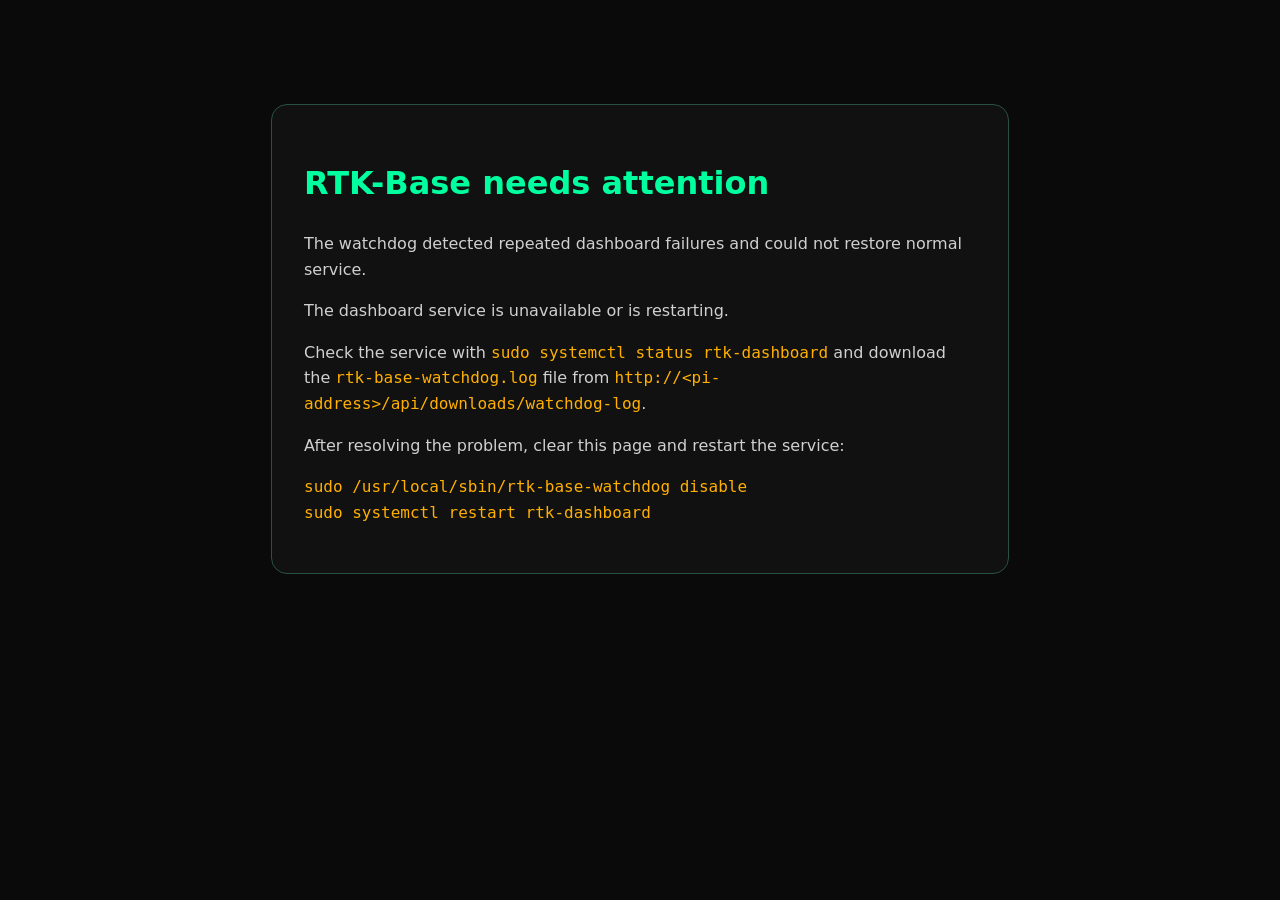
<file: dashboard/static/rtk-base-error.html>
<!doctype html>
<html lang="en">
<head>
  <meta charset="utf-8">
  <meta name="viewport" content="width=device-width, initial-scale=1">
  <meta name="robots" content="noindex">
  <title>RTK-Base recovery required</title>
  <style>
    body { margin: 0; padding: 2rem; background: #0a0a0a; color: #d0d0d0; font: 16px/1.6 system-ui, sans-serif; }
    main { max-width: 42rem; margin: 8vh auto; padding: 2rem; border: 1px solid #28523f; border-radius: 1rem; background: #111111; }
    h1 { color: #00ff9f; }
    code { overflow-wrap: anywhere; color: #ffb000; }
  </style>
</head>
<body>
  <main>
    <h1>RTK-Base needs attention</h1>
    <p>The watchdog detected repeated dashboard failures and could not restore normal service.</p>
    <p>The dashboard service is unavailable or is restarting.</p>
    <p>Check the service with <code>sudo systemctl status rtk-dashboard</code> and download the
       <code>rtk-base-watchdog.log</code> file from
       <code>http://&lt;pi-address&gt;/api/downloads/watchdog-log</code>.</p>
    <p>After resolving the problem, clear this page and restart the service:</p>
    <p><code>sudo /usr/local/sbin/rtk-base-watchdog disable</code><br>
       <code>sudo systemctl restart rtk-dashboard</code></p>
  </main>
</body>
</html>
</file>
